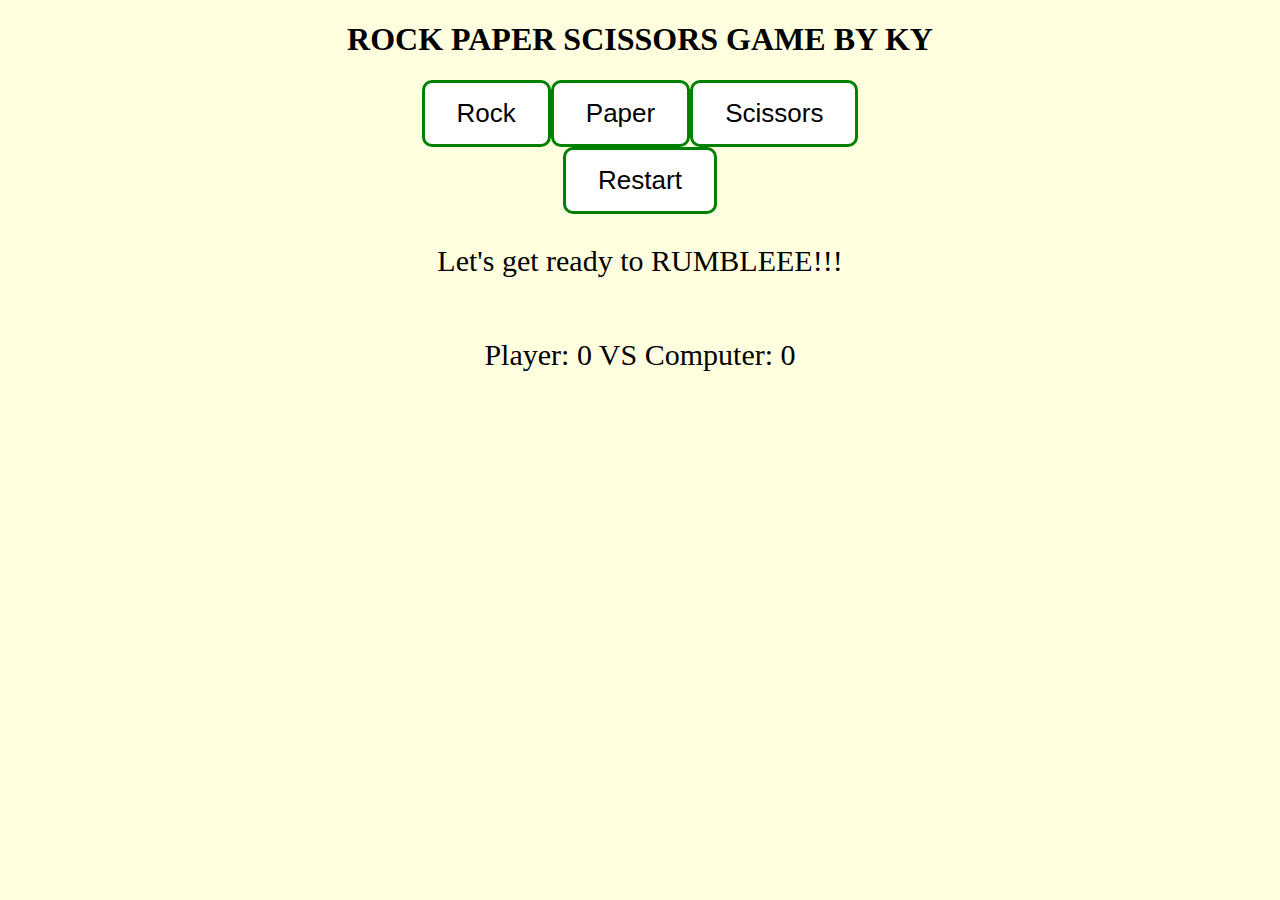
<file: index.html>
<!DOCTYPE html>
<html lang="en">
<head>
    <meta charset="UTF-8">
    <meta http-equiv="X-UA-Compatible" content="IE=edge">
    <meta name="viewport" content="width=device-width, initial-scale=1.0">
    <title>Rock Paper Scissors Game</title>
    <link rel="stylesheet" href="mystyle.css">
</head>
<body>

    <div class="wholepage">

        <p>
            <h1 id = "greeting">ROCK PAPER SCISSORS GAME BY KY</h1>
        </p>

            <div id="container1">
                <button id="rock">Rock</button>
                <button id="paper">Paper</button>
                <button id="scissors">Scissors</button>
            </div>

            <div id="container2">
                <button id="reset">Restart</button>
            </div>
            
            <div id="container3">
                <div id="result"></div>
            </div>
            <div id="container4">
                <div id="counter"></div>
            </div>
    </div>


    <script src="main.js"></script>
</body>
</html>
</file>
<file: mystyle.css>
body {background-color: lightyellow;}

#reset {
    background-color: white;
    color: black;
    border: 3px solid green; /* Green */
    padding: 15px 32px;
    text-align: center;
    text-decoration: none;
    display: inline-block;
    font-size: 26px;
    border-radius: 10px;
  }
  #reset:hover {
    background-color: red;
    color: white;
    border: 3px solid red; /* Green */
  }

  #rock, #paper, #scissors {
    background-color: white;
    color: black;
    border: 3px solid green; /* Green */
    padding: 15px 32px;
    text-align: center;
    text-decoration: none;
    display: inline-block;
    font-size: 26px;
    border-radius: 10px;
  }

  #rock:hover, #paper:hover, #scissors:hover {
    background-color: green;
    color: white;
  }

    #container1, #container2, #container3, #container4, #greeting {
    display: flex;
    justify-content: center;
    }

    #container3, #container4 {
       font-size: 30px;
        }
</file>
